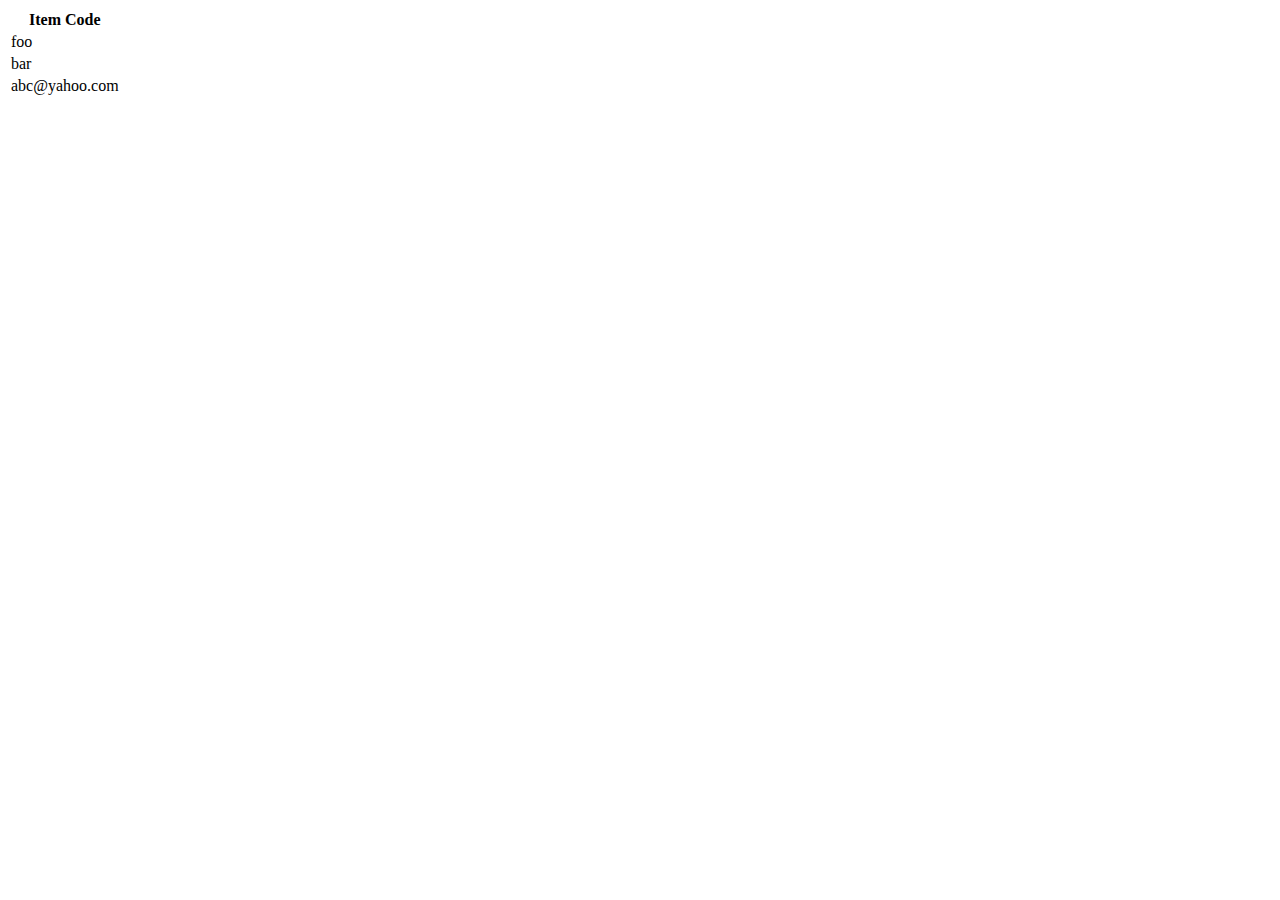
<file: aaa.html>
<!DOCTYPE html>
<html lang="en">
<head>
    <meta charset="UTF-8">
    <title>Title</title>
</head>
<body>
<table>
    <thead>
    <tr>
        <th>Item Code</th>
<!--        <th>Item Name</th>-->
<!--        <th>Price</th>-->
    </tr>
    </thead>
    <tbody>
    <tr><td class="email">foo</td></tr>
    <tr><td class="email">bar</td></tr>
    <tr><td class="email">abc@yahoo.com</td></tr>
    </tbody>
</table>

<script>
    getEmail();
    function getEmail(){
        var email = new Array();
        var arr = document.getElementsByClassName('email');
        for(var i=0; i< arr.length; i++){
            email.push(arr[i].innerHTML);
        }
        alert(email.join(','));
    }
</script>
</body>
</html>
</file>
